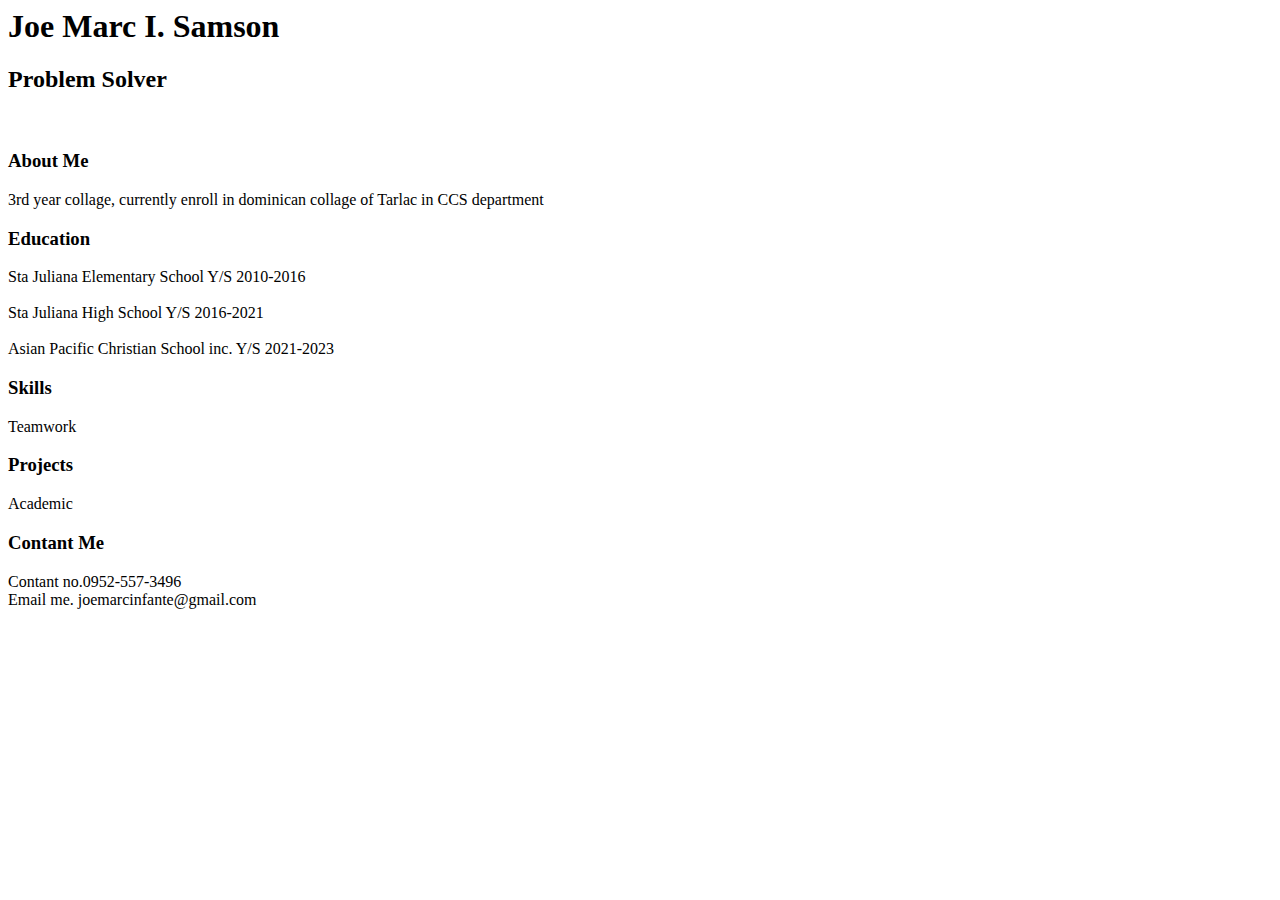
<file: joe/r.html>
<head>
	<h1>
		Joe Marc I. Samson 
	</h1> 
	<h2> 
		Problem Solver 
	</h2>
<head/>

<body><br>
	<h3> 
		About Me 
	</h3>
		<p>
			3rd year collage, currently enroll in dominican collage of Tarlac in CCS department
		</p>
	<h3> 
		Education
	</h3> 
		<p> 
			Sta Juliana Elementary School   
			Y/S 2010-2016 <br><br>
			Sta Juliana High School 
			Y/S 2016-2021 <br><br>
			Asian Pacific Christian School inc. 
			Y/S 2021-2023
		</p>
	<h3>
		Skills
	</h3>

		<p> 
			Teamwork
		</p>

	<h3>
		Projects
	</h3>

		<p> 
			Academic
		</p>

	<h3>
		Contant Me
	</h3>

		<p> 
			Contant no.0952-557-3496<br> Email me. joemarcinfante@gmail.com
		</p>


<body/>
</file>
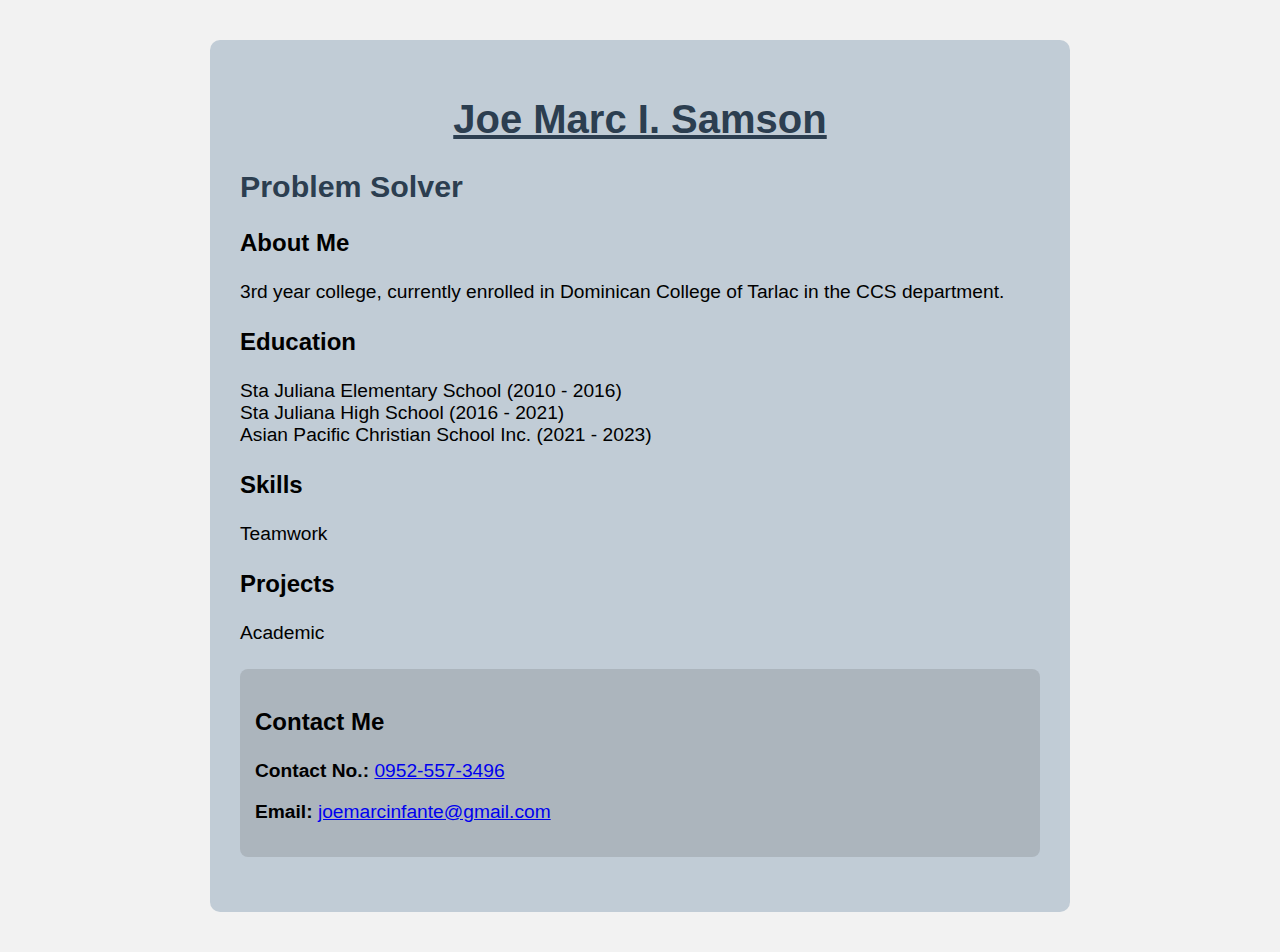
<file: joe1/r.html>
<!DOCTYPE html>
<html lang="en">
<head>
    <meta charset="UTF-8">
    <title>Joe Marc I. Samson - Resume</title>
    <link rel="stylesheet" href="style.css">
</head>
<body>

<div class="container">
    <h1>Joe Marc I. Samson</h1>
    <h2><strong>Problem Solver</strong></h2>

    <div class="section">
        <h3>About Me</h3>
        <p>3rd year college, currently enrolled in Dominican College of Tarlac in the CCS department.</p>
    </div>

    <div class="section">
        <h3>Education</h3>
        <ul>
            <li>Sta Juliana Elementary School (2010 - 2016)</li>
            <li>Sta Juliana High School (2016 - 2021)</li>
            <li>Asian Pacific Christian School Inc. (2021 - 2023)</li>
        </ul>
    </div>

    <div class="section">
        <h3>Skills</h3>
        <ul>
            <li>Teamwork</li>
        </ul>
    </div>

    <div class="section">
        <h3>Projects</h3>
        <ul>
            <li>Academic</li>
        </ul>
    </div>

    <div class="section contact">
        <h3>Contact Me</h3>
        <p><strong>Contact No.:</strong> <a href="tel:09525573496">0952-557-3496</a></p>
	<p><strong>Email:</strong> <a href="mailto:joemarcinfante@gmail.com">joemarcinfante@gmail.com</a></p>
    </div>
</div>

</body>
</html>
</file>
<file: joe1/style.css>
body {
	font-family: Arial, sans-serif;
	margin: 40px;
	background-color: #f2f2f2;
}
.container {
	background-color: #c1ccd6;
	padding: 30px;
	border-radius: 10px;
	max-width: 800px;
	margin: auto;
}
h1 {
	color: #2c3e50;
	text-align: center;
	font-size: 2.5em;
	text-decoration: underline;
}
h2 {
	color: #2c3e50;
	font-size: 1.9em;
}
h3 {
	font-size: 1.5em;
}

ul {
	list-style-type: none;
	padding: 0;
	font-size: 1.2em;
}
p {
	font-size: 1.2em;
}
.section {
 	margin-bottom: 25px;
}
.contact {
	background-color: #acb5bd;
	padding: 15px;
	border-radius: 8px;
}
</file>
